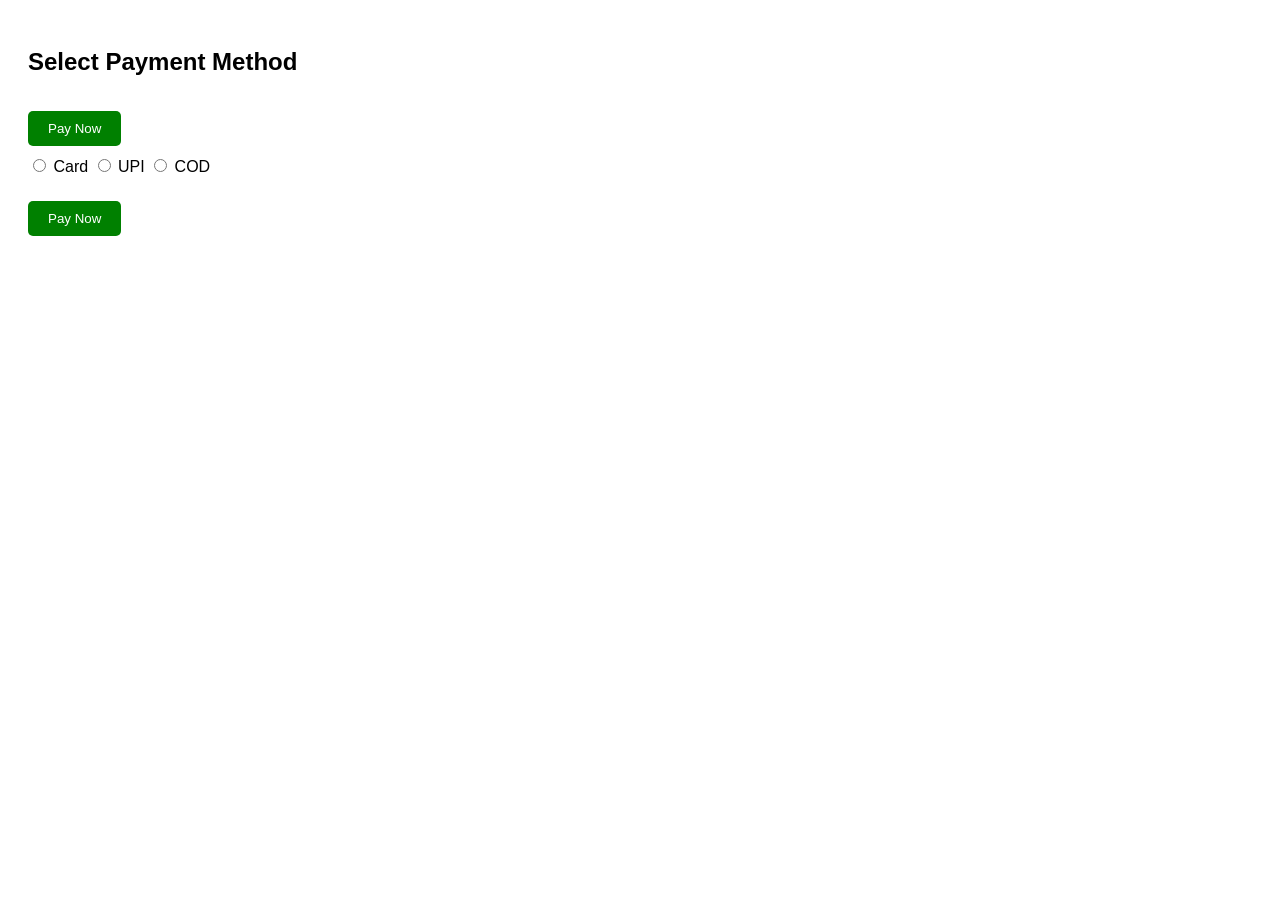
<file: payment.html>
<!DOCTYPE html>
<html>
<head>
<title>Payment</title>

<style>
body{
  font-family: Arial;
  padding:20px;
}

.method{
  margin:10px 0;
}

.section{
  display:none;
  margin-top:15px;
  padding:10px;
  border:1px solid #ccc;
  border-radius:5px;
}
button{
  margin-top:15px;
  padding:10px 20px;
  background:green;
  color:white;
  border:none;
  border-radius:5px;
}
</style>

<script>
function showPayment(){
  let card = document.getElementById("card").checked;
  let upi = document.getElementById("upi").checked;
  let cod = document.getElementById("cod").checked;

  document.getElementById("cardDetails").style.display = card ? "block" : "none";
  document.getElementById("upiDetails").style.display = upi ? "block" : "none";
  document.getElementById("codDetails").style.display = cod ? "block" : "none";
}
</script>

</head>

<body>

<h2>Select Payment Method</h2>
<button 
    onclick="window.location.href='success.html'">
    Pay Now
</button>

<div class="method">
<input type="radio" name="pay" id="card" onclick="showPayment()"> Card
<input type="radio" name="pay" id="upi" onclick="showPayment()"> UPI
<input type="radio" name="pay" id="cod" onclick="showPayment()"> COD
</div>

<div id="cardDetails" class="section">
<h3>Card Details</h3>
<input type="text" placeholder="Card Number"><br><br>
<input type="text" placeholder="Expiry Date"><br><br>
<input type="text" placeholder="CVV">
</div>

<div id="upiDetails" class="section">
<h3>UPI Details</h3>
<input type="text" placeholder="Enter UPI ID">
</div>

<div id="codDetails" class="section">
<h3>Cash on Delivery</h3>
<p>You will pay when product is delivered.</p>
</div>

<button>Pay Now</button>

</body>
</html>
<form>
</file>
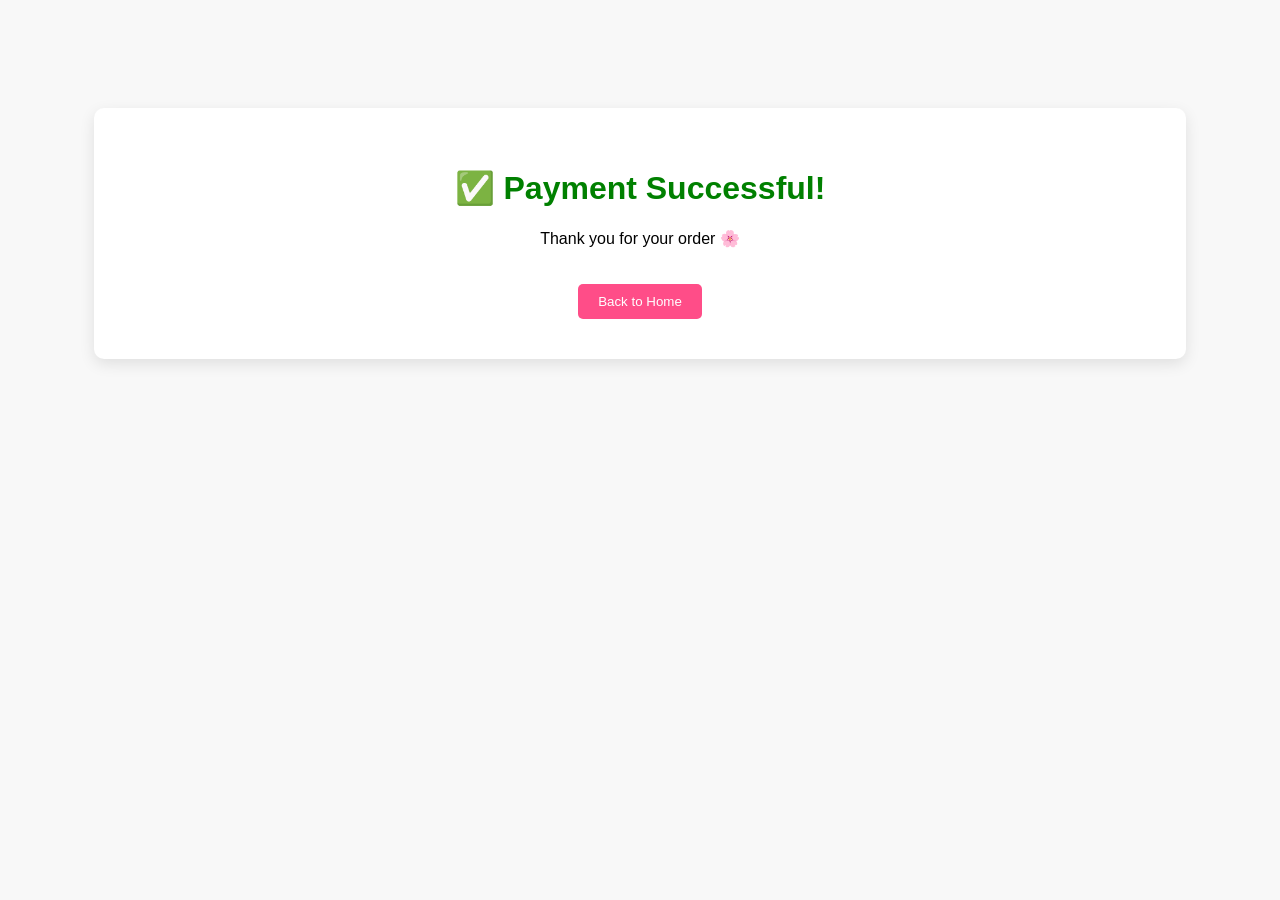
<file: success.html>
<!DOCTYPE html>
<html>
<head>
<title>Success</title>
<style>
body{
  font-family: Arial;
  text-align:center;
  padding-top:100px;
  background:#f8f8f8;
}

.box{
  background:white;
  padding:40px;
  margin:auto;
  width:80%;
  border-radius:10px;
  box-shadow:0 5px 15px rgba(0,0,0,0.1);
}

h1{
  color:green;
}

button{
  margin-top:20px;
  padding:10px 20px;
  background:#ff4d88;
  color:white;
  border:none;
  border-radius:5px;
}
</style>
</head>

<body>

<div class="box">
<h1>✅ Payment Successful!</h1>
<p>Thank you for your order 🌸</p>
<button onclick="window.location.href='index.html'">Back to Home</button>
</div>

</body>
</html>
</file>
